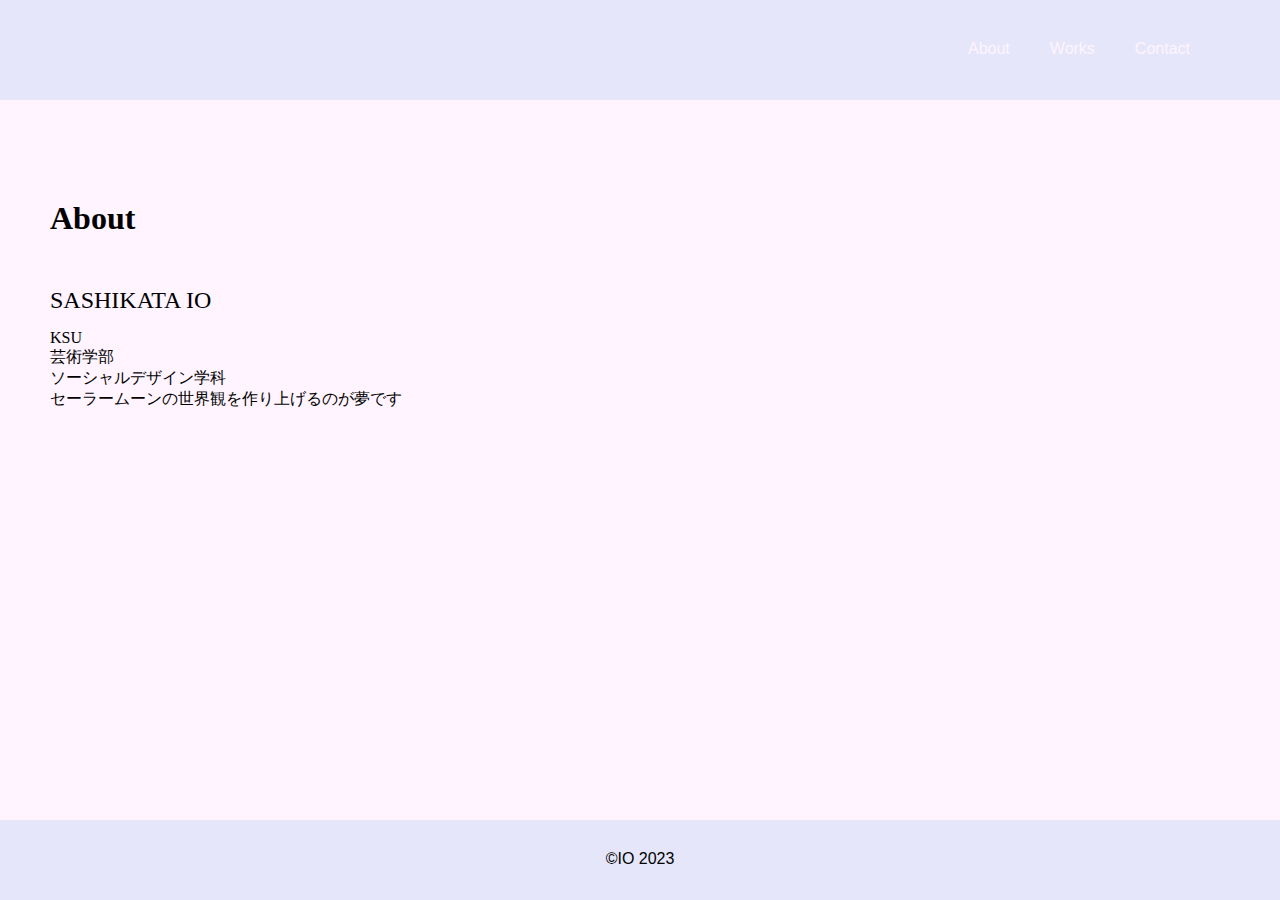
<file: About.html>
<!DOCTYPE html>
<html lang="ja">

<head>
    <meta charset="UTF-8">
    <meta http-equiv="X-UA-Compatible" content="IE=edge">
    <meta name="viewport" content="width=device-width, initial-scale=1.0">
    <link rel="stylesheet" href="About_style.css">
    <title>About | Portfolio</title>
</head>

<header>
    <div class="title">
       
    </div>
    <nav class="main-menu">
        <ul>
            <li><a href="../about/About.html">About</a></li>
            <li><a href="../works/Works.html">Works</a></li>
            <li><a href="../contact/Contact.html">Contact</a></li>
        </ul>
    </nav>
</header>

<div id="wrap">

    <body>
        <h1>About</h1>
        <div class="Name">
            <p>SASHIKATA IO</p>
        </div>
        <p>KSU<br>
            芸術学部<br>
            ソーシャルデザイン学科<br>
            セーラームーンの世界観を作り上げるのが夢です</p>
    </body>
</div>

<footer>
    <p>&copy;IO 2023</p>
</footer>

</html>
</file>
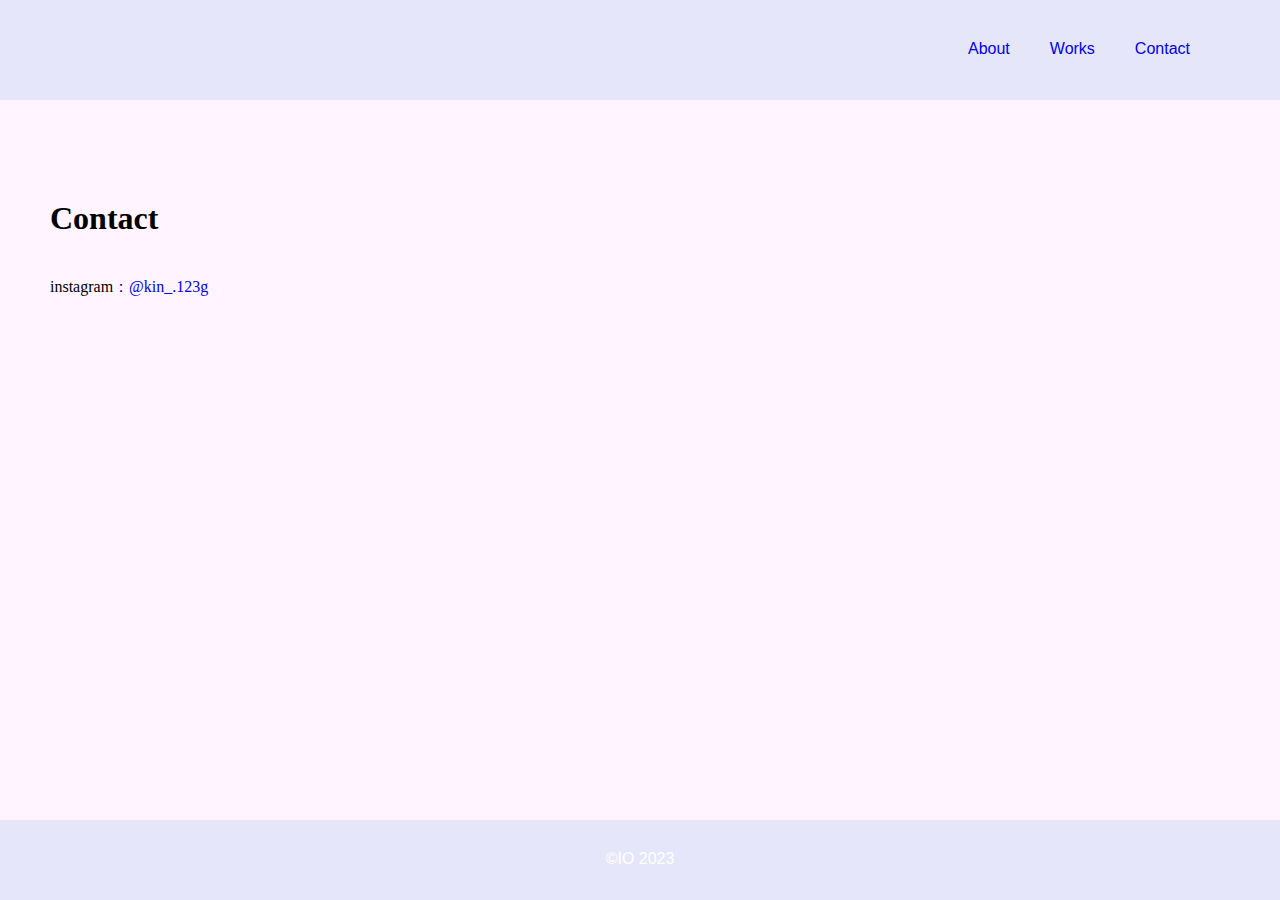
<file: Contact.html>
<!DOCTYPE html>
<html lang="ja">

<head>
    <meta charset="UTF-8">
    <meta http-equiv="X-UA-Compatible" content="IE=edge">
    <meta name="viewport" content="width=device-width, initial-scale=1.0">
    <link rel="stylesheet" href="Contact_style.css">
    <title>Contact | Portfolio</title>
</head>

<header>
    <div class="title">
       
    </div>
    <nav class="main-menu">
        <ul>
            <li><a href="../about/About.html">About</a></li>
            <li><a href="../works/Works.html">Works</a></li>
            <li><a href="../contact/Contact.html">Contact</a></li>
        </ul>
    </nav>
</header>

<div id="wrap">

    <body>
        <h1>Contact</h1>
        <p>instagram<a href="https://www.instagram.com/kin_.123g/">：@kin_.123g</a><br>
    </body>

</div>
<footer>
    <p>&copy;IO 2023</p>
</footer>

</html>
</file>
<file: About_style.css>
@charset "UTF-8";

* {
    margin: 0;
    padding: 0;
    list-style: none;
    text-decoration: none;
}

#wrap {
    width: 100%;
    margin: 0 auto;
    padding-top: 100px;
}

header {
    background-color: lavender;
    display: flex;
    position: fixed;
    height: 100px;
    width: 100%;
}

.title {
    margin: 0 0 0 50px;
}

.title a {
    color: #000000;
}

.main-menu {
    font-family: 'Poppins', sans-serif;
    margin: 0 50px 0 auto;
    display: flex;
    justify-content: flex-end;
}

.main-menu ul {
    display: flex;
}

.main-menu ul li {
    font-size: 1rem;
    margin: 40px 40px 22px 0;
}

.main-menu a {
    color: #fff4ff;
}

body {
    background-color: #fff4ff;
}

h1 {
    margin: 100px 0 40px 50px;
}

p {
    margin: 0 0 0 50px;
}

.Name {
    font-size: 24px;
    margin: 50px 0 15px 0;
}

.Name span {
    font-size: 18px;
    vertical-align: bottom;
}

footer {
    width: 100%;
    height: 80px;
    position: absolute;
    bottom: 0px;
    background-color: lavender;
}

footer p {
    color: #000000;
    text-align: center;
    margin: 30px 0;
    /*margin: 30px 0 30px 50px;*/
    font-family: 'Poppins', sans-serif;
    font-size: 1rem;
}

/*タブレット用*/
@media all and (max-width: 1024px) {
    #wrap {
        width: 100%;
    }
}

/*スマホ用*/
@media all and (max-width: 599px) {
    .main-menu ul {
        display: block;
    }

    .main-menu ul li {
        text-align: center;
    }

    main {
        display: block;
        flex-direction: unset;
    }

    .sub-menu ul li {
        text-align: center;
    }
}
</file>
<file: Contact_style.css>
@charset "UTF-8";

* {
    margin: 0;
    padding: 0;
    list-style: none;
    text-decoration: none;
}

#wrap {
    width: 100%;
    margin: 0 auto;
    padding-top: 100px;
}

header {
    background-color: lavender;
    display: flex;
    position: fixed;
    height: 100px;
    width: 100%;
}

.title {
    margin: 0 0 0 50px;
}

.title a {
    color: 000000;
}

.main-menu {
    font-family: 'Poppins', sans-serif;
    margin: 0 50px 0 auto;
    display: flex;
    justify-content: flex-end;
}

.main-menu ul {
    display: flex;
}

.main-menu ul li {
    font-size: 1rem;
    margin: 40px 40px 22px 0;
}

.main-menu a {
    color: fff4ff;
}

body {
    background-color: #fff4ff;
}

h1 {
    margin: 100px 0 40px 50px;
}

p {
    margin: 0 0 0 50px;
}

footer {
    width: 100%;
    height: 80px;
    position: absolute;
    bottom: 0px;
    background-color: lavender;
}

footer p {
    color: white;
    text-align: center;
    margin: 30px 0;
    /*margin: 30px 0 30px 50px;*/
    font-family: 'Poppins', sans-serif;
    font-size: 1rem;
}
</file>
